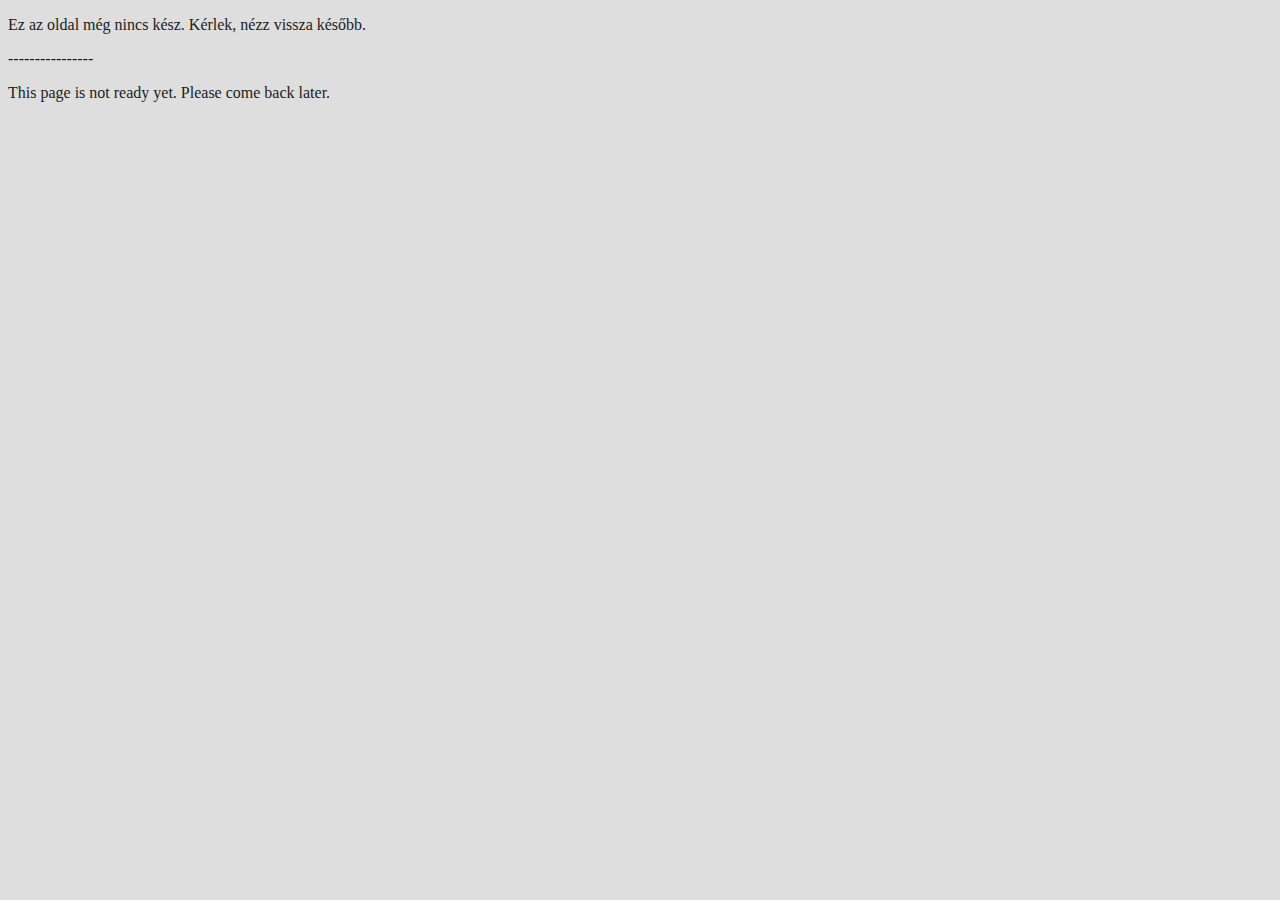
<file: templates/wip.html>
<!DOCTYPE html>
<html lang="en">
<head>
    <meta charset="UTF-8">
    <title>Félidő -- WIP</title>
</head>
<link rel="stylesheet" href="../static/css/wip.css">
<body class="wipbody">
<p >Ez az oldal még nincs kész. Kérlek, nézz vissza később.</p>
----------------
<p>This page is not ready yet. Please come back later.</p>

</body>
</html>
</file>
<file: static/css/wip.css>
body {
    background-color: #dedede;
    color: #1c1c1c;
}

@media (prefers-color-scheme: dark) {
    body {
        background-color: #1c1c1c;
        color: #dedede;
    }
}
</file>
